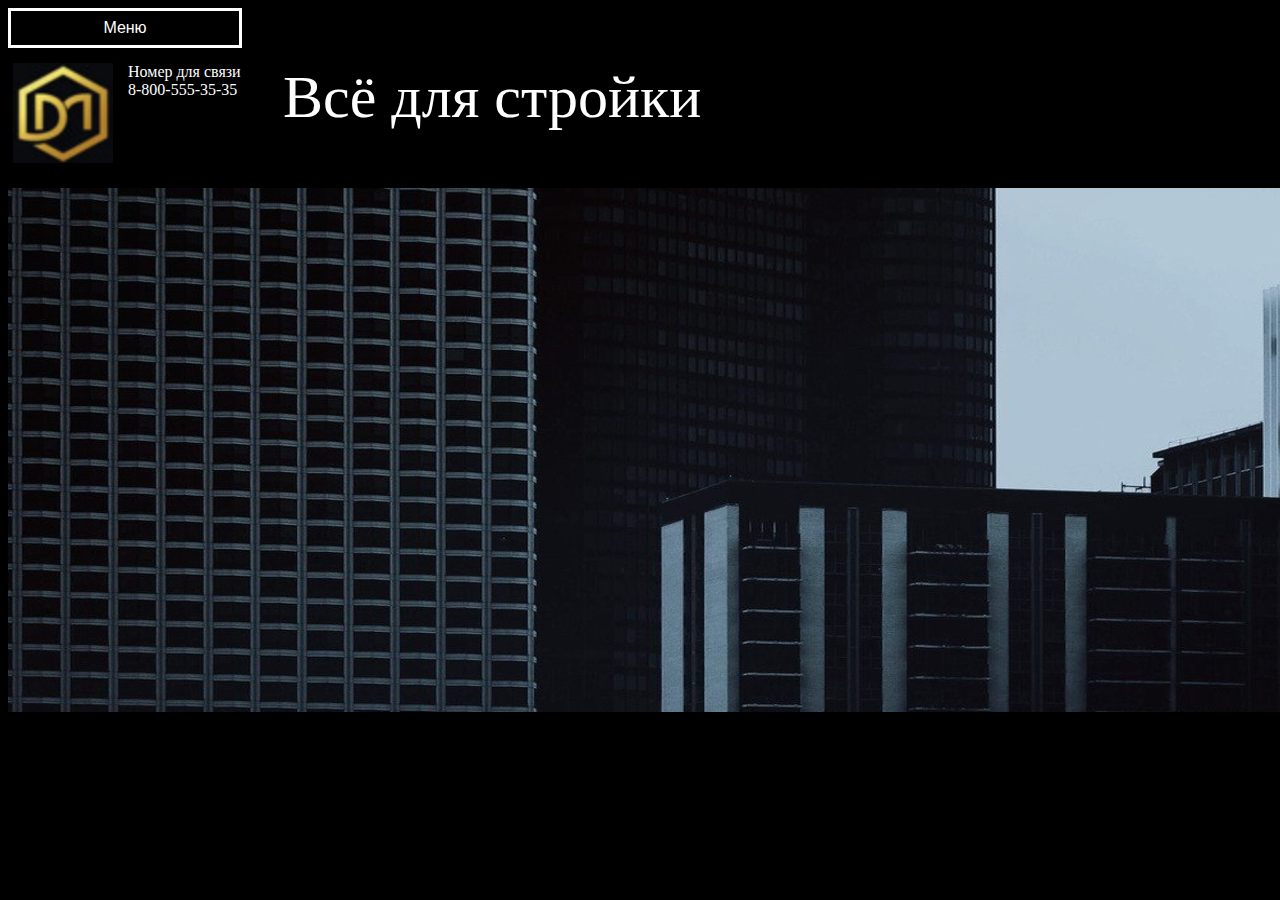
<file: index.html>
<!DOCTYPE html>
<html lang="en">

<head>
    <meta charset="UTF-8">
    <meta http-equiv="X-UA-Compatible" content="IE=edge">
    <meta name="viewport" content="width=device-width, initial-scale=1.0">
    <title>Document</title>
</head>
<body>
        <link rel="stylesheet" href="style.css">
        <div class="menu_rod">
            <button onclick="myFunction()" class="menu">Меню</button>
            <div id="Menu" class="menu_doch">
                <a href="1.html"> 
                    <div class = "cnop">
                        Кирпичи
                    </div>
                </a>
                <a href="2.html"> 
                    <div class = "cnop">
                        Доски
                    </div>
                </a>
                <a href="3.html"> 
                    <div class = "cnop">
                        Цемент
                    </div>
                </a>
                <a href="4.html">
                     <div class = "cnop">
                        Профлист
                    </div>
                </a>
                <a href="5.html">
                     <div class = "cnop">
                        Краска
                    </div>
                </a>
                <a href="6.html">
                     <div class = "cnop">
                        Утеплитель
                    </div>
                </a>
            </div>
          </div>
        <div class = "log_num">
            <div class = "log">
                <img src="логотип.jpg" width="100" height="100">
            </div>
            <div class = "num">Номер для связи<br>8-800-555-35-35</div>
            <div class = "naz_glav">Всё для стройки</div>
            <div class = "soc">
                <div class = "schap_soc">Наши соц. сети:</div>
                <div class = "telo_soc">
                    <div class = "vk"> <a href="https://vk.com/d.e.n_lv"><div class = "vk_log"> <img src="вк2.png" width="50" height="40"></div><div class = "vk_text">ВК</div></a></div>
                    <div class = "vk"> <a href="https://vk.com/d.e.n_lv"><div class = "vk_log"> <img src="вк2.png" width="50" height="40"></div><div class = "vk_text">ВК</div></a></div>
                </div>
            </div>
        </div>
        <div class = "pics">
            <div class = "stro"></div>
        </div>
        <body bgcolor="000000"></body>
        <script>
            function myFunction() {
                document.getElementById("Menu").classList.toggle("show");
            }
            window.onclick = function(event) {
              if (!event.target.matches('.menu')) {
                var dropdowns = document.getElementsByClassName("menu_doch");
                var i;
                for (i = 0; i < dropdowns.length; i++) {
                  var openDropdown = dropdowns[i];
                  if (openDropdown.classList.contains('show')) {
                    openDropdown.classList.remove('show');
                  }
                }
              }
            }
            </script>        
</body>
</html>
</file>
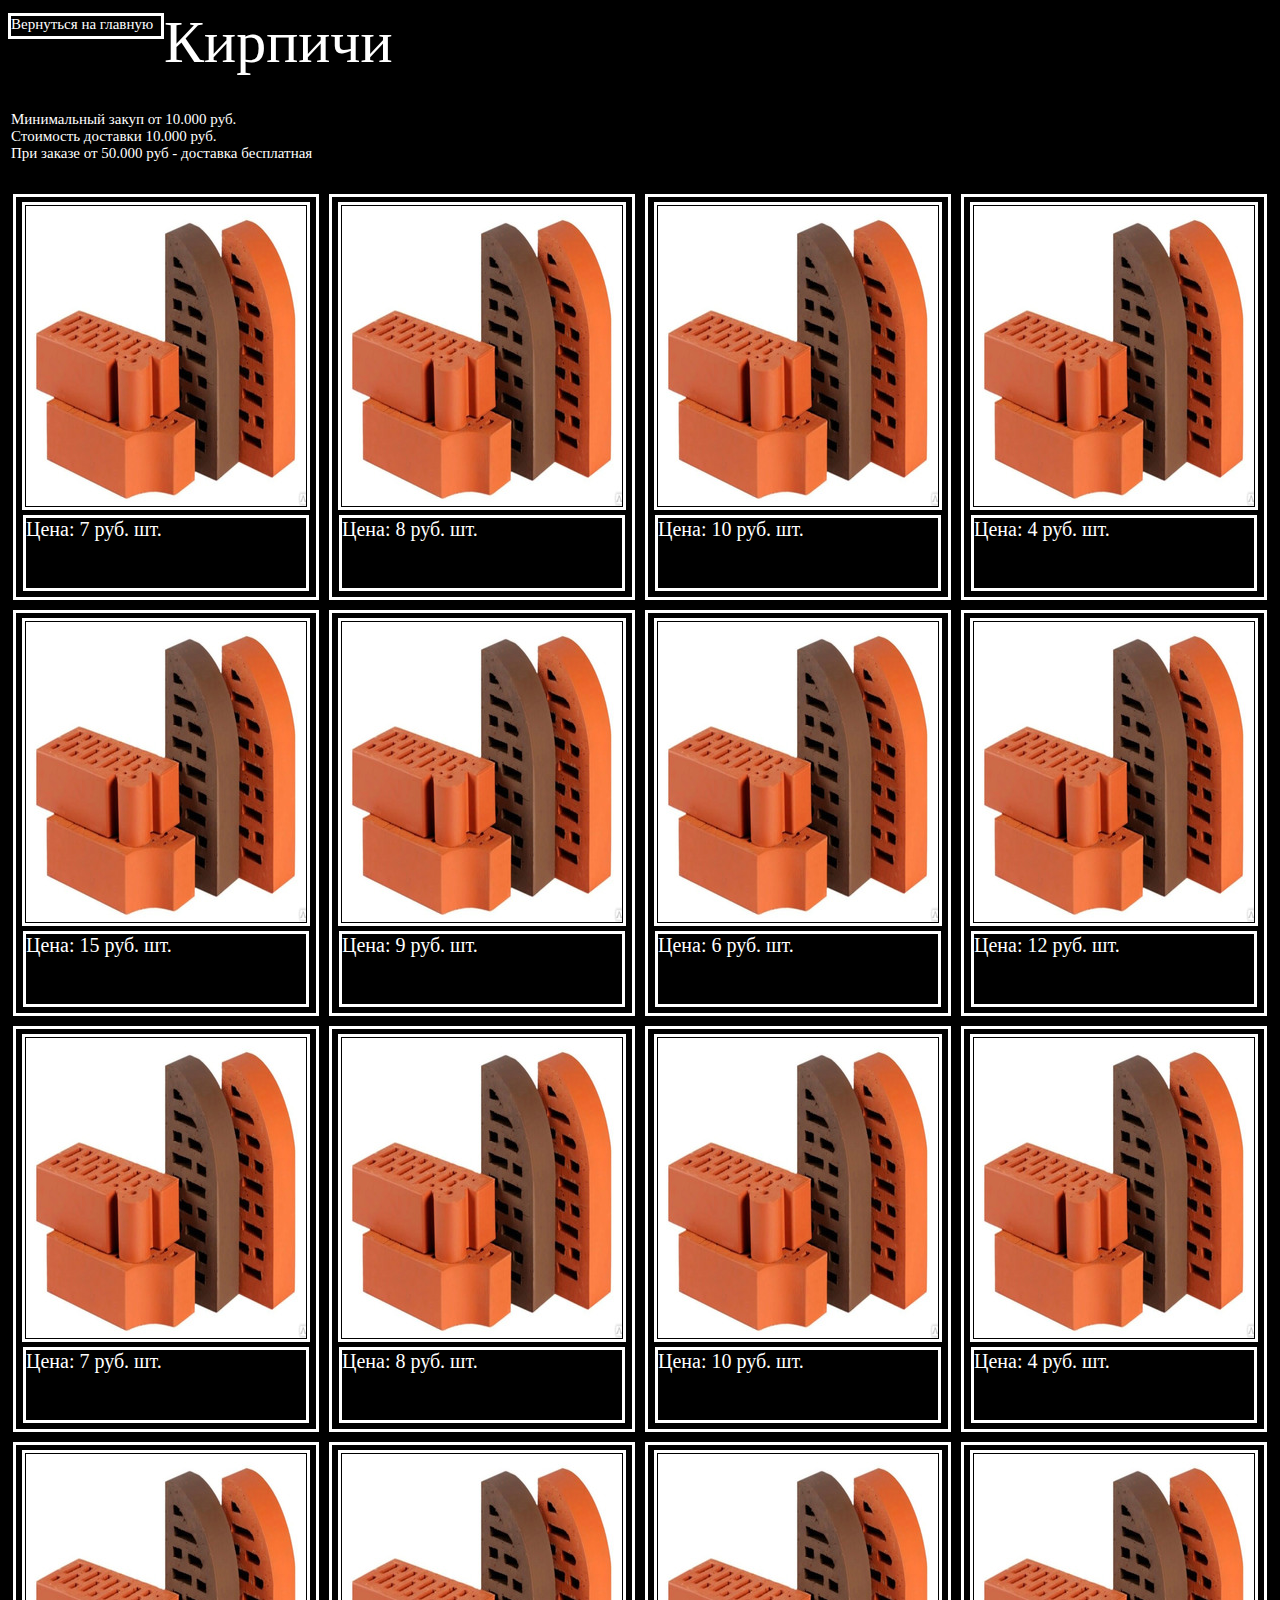
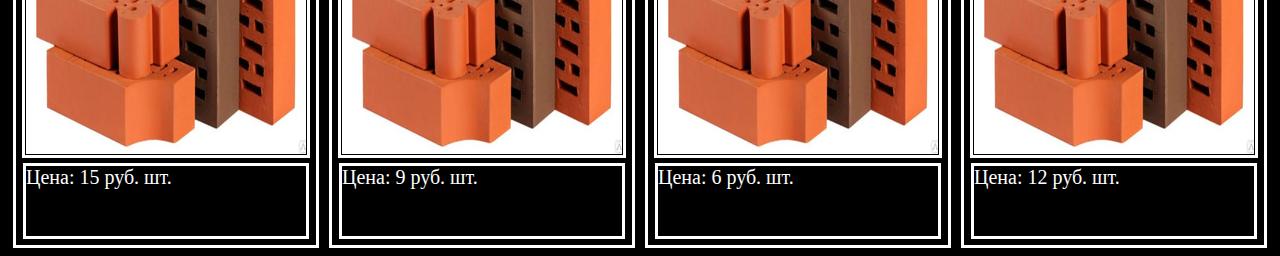
<file: 1.html>
<!DOCTYPE html>
<html lang="en">
<head>
    <meta charset="UTF-8">
    <meta http-equiv="X-UA-Compatible" content="IE=edge">
    <meta name="viewport" content="width=device-width, initial-scale=1.0">
    <title>Document</title>
</head>
<body>
    <link rel="stylesheet" href="style.css">
    <div class = "naz_dr">
        <a href="index.html"> 
            <div class = "nazad">
                Вернуться на главную
            </div>
        </a>
        Кирпичи
    </div>
    <div class = "yslov"> Минимальный закуп от 10.000 руб. <br> Стоимость доставки 10.000 руб. <br> При заказе от 50.000 руб - доставка бесплатная</div>
    </div>
    <div class = "tovari">
        <div class = "tovar"><div class = "tovar_pic"><img src="кирпичи.jpg"></div><div class = "tovar_inf">Цена: 7 руб. шт.</div></div>
        <div class = "tovar"><div class = "tovar_pic"><img src="кирпичи.jpg"></div><div class = "tovar_inf">Цена: 8 руб. шт.</div></div>
        <div class = "tovar"><div class = "tovar_pic"><img src="кирпичи.jpg"></div><div class = "tovar_inf">Цена: 10 руб. шт.</div></div>
        <div class = "tovar"><div class = "tovar_pic"><img src="кирпичи.jpg"></div><div class = "tovar_inf">Цена: 4 руб. шт.</div></div>
    </div>
    <div class = "tovari">
        <div class = "tovar"><div class = "tovar_pic"><img src="кирпичи.jpg"></div><div class = "tovar_inf">Цена: 15 руб. шт.</div></div>
        <div class = "tovar"><div class = "tovar_pic"><img src="кирпичи.jpg"></div><div class = "tovar_inf">Цена: 9 руб. шт.</div></div>
        <div class = "tovar"><div class = "tovar_pic"><img src="кирпичи.jpg"></div><div class = "tovar_inf">Цена: 6 руб. шт.</div></div>
        <div class = "tovar"><div class = "tovar_pic"><img src="кирпичи.jpg"></div><div class = "tovar_inf">Цена: 12 руб. шт.</div></div>
    </div>
    <div class = "tovari">
        <div class = "tovar"><div class = "tovar_pic"><img src="кирпичи.jpg"></div><div class = "tovar_inf">Цена: 7 руб. шт.</div></div>
        <div class = "tovar"><div class = "tovar_pic"><img src="кирпичи.jpg"></div><div class = "tovar_inf">Цена: 8 руб. шт.</div></div>
        <div class = "tovar"><div class = "tovar_pic"><img src="кирпичи.jpg"></div><div class = "tovar_inf">Цена: 10 руб. шт.</div></div>
        <div class = "tovar"><div class = "tovar_pic"><img src="кирпичи.jpg"></div><div class = "tovar_inf">Цена: 4 руб. шт.</div></div>
    </div>
    <div class = "tovari">
        <div class = "tovar"><div class = "tovar_pic"><img src="кирпичи.jpg"></div><div class = "tovar_inf">Цена: 15 руб. шт.</div></div>
        <div class = "tovar"><div class = "tovar_pic"><img src="кирпичи.jpg"></div><div class = "tovar_inf">Цена: 9 руб. шт.</div></div>
        <div class = "tovar"><div class = "tovar_pic"><img src="кирпичи.jpg"></div><div class = "tovar_inf">Цена: 6 руб. шт.</div></div>
        <div class = "tovar"><div class = "tovar_pic"><img src="кирпичи.jpg"></div><div class = "tovar_inf">Цена: 12 руб. шт.</div></div>
    </div>
    <body bgcolor="000000"></body>
</body>
</html>
</file>
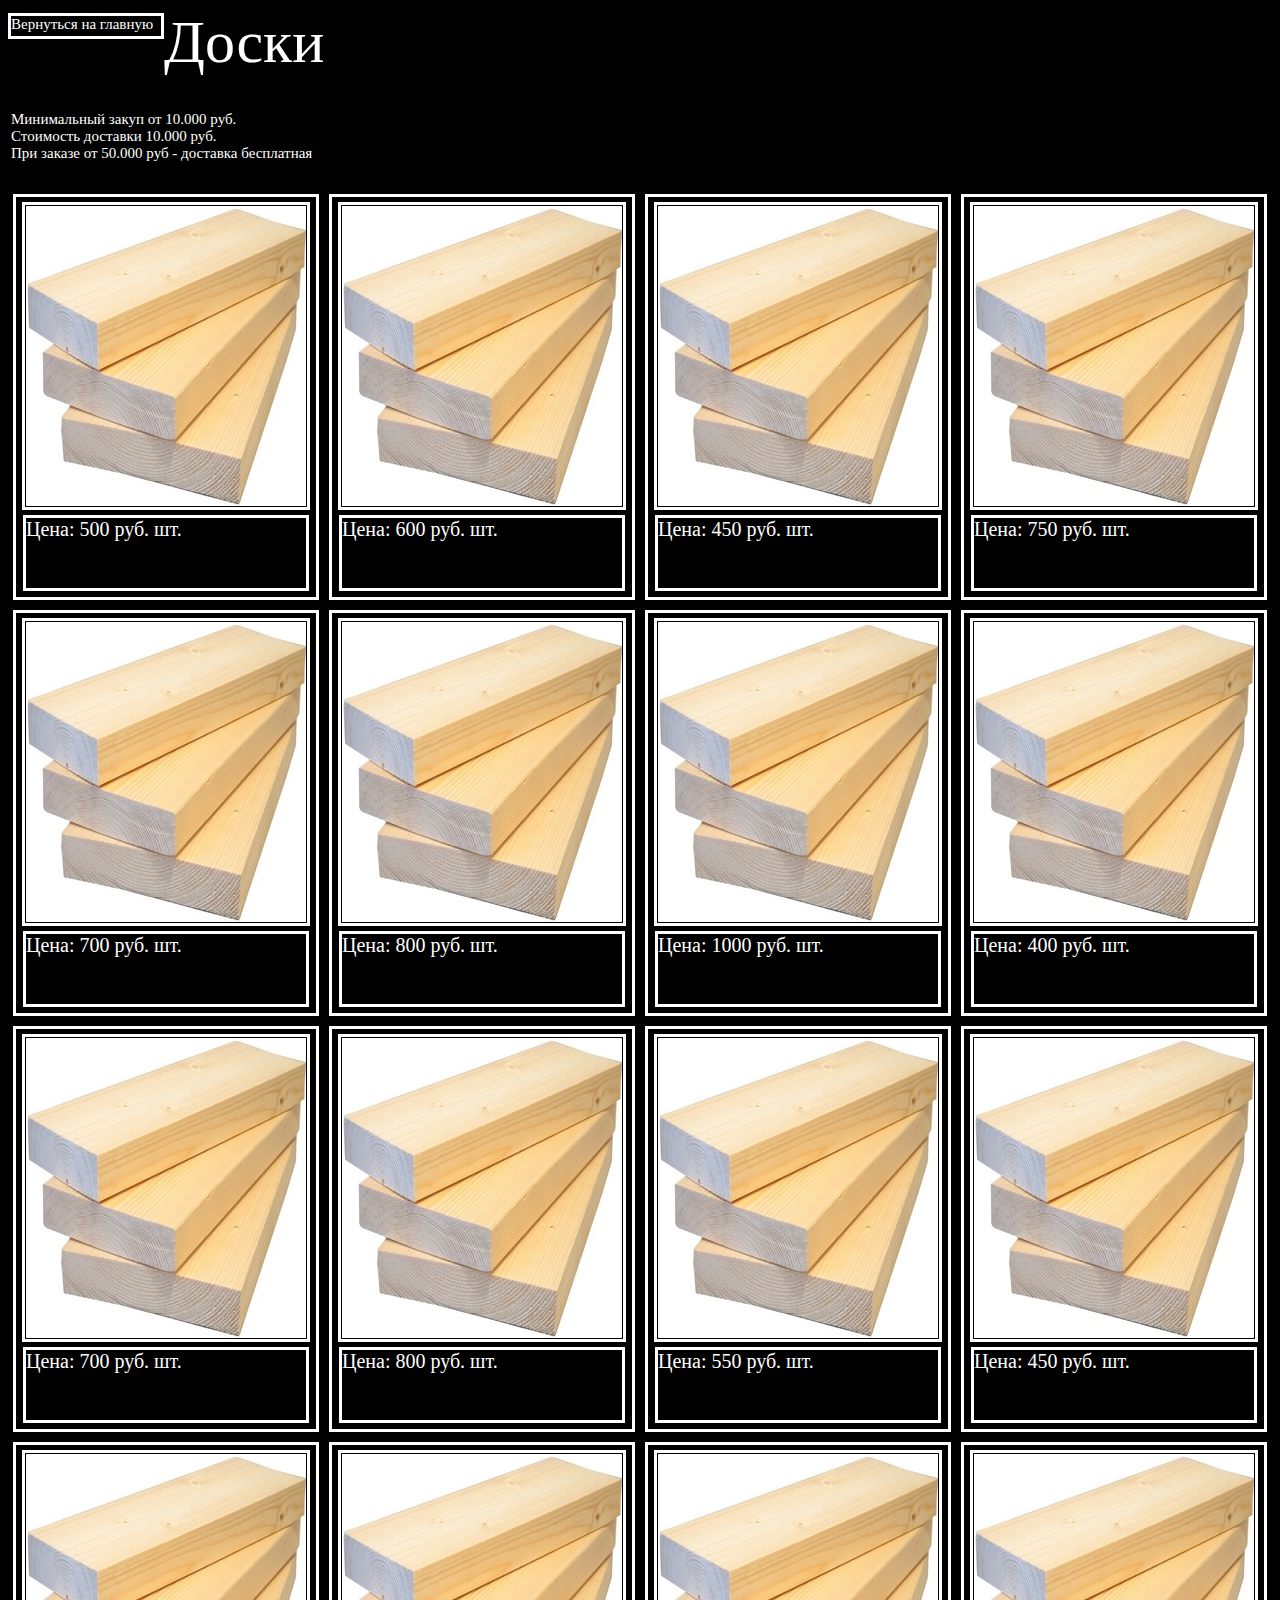
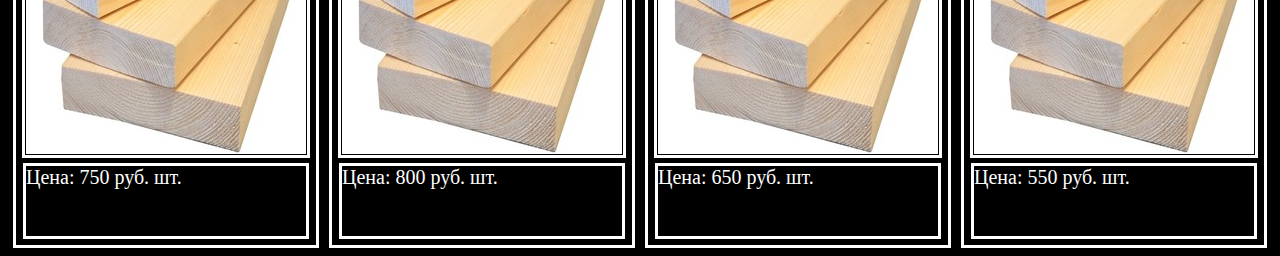
<file: 2.html>
<!DOCTYPE html>
<html lang="en">
<head>
    <meta charset="UTF-8">
    <meta http-equiv="X-UA-Compatible" content="IE=edge">
    <meta name="viewport" content="width=device-width, initial-scale=1.0">
    <title>Document</title>
</head>
<body>
    <link rel="stylesheet" href="style.css">
    <div class = "naz_dr">
        <a href="index.html"> 
            <div class = "nazad">
                Вернуться на главную
            </div>
        </a>
        Доски
    </div>
    <div class = "yslov"> Минимальный закуп от 10.000 руб. <br> Стоимость доставки 10.000 руб. <br> При заказе от 50.000 руб - доставка бесплатная</div>
    </div>
    <div class = "tovari">
        <div class = "tovar"><div class = "tovar_pic"><img src="доски.jpg"></div><div class = "tovar_inf">Цена: 500 руб. шт.</div></div>
        <div class = "tovar"><div class = "tovar_pic"><img src="доски.jpg"></div><div class = "tovar_inf">Цена: 600 руб. шт.</div></div>
        <div class = "tovar"><div class = "tovar_pic"><img src="доски.jpg"></div><div class = "tovar_inf">Цена: 450 руб. шт.</div></div>
        <div class = "tovar"><div class = "tovar_pic"><img src="доски.jpg"></div><div class = "tovar_inf">Цена: 750 руб. шт.</div></div>
    </div>
    <div class = "tovari">
        <div class = "tovar"><div class = "tovar_pic"><img src="доски.jpg"></div><div class = "tovar_inf">Цена: 700 руб. шт.</div></div>
        <div class = "tovar"><div class = "tovar_pic"><img src="доски.jpg"></div><div class = "tovar_inf">Цена: 800 руб. шт.</div></div>
        <div class = "tovar"><div class = "tovar_pic"><img src="доски.jpg"></div><div class = "tovar_inf">Цена: 1000 руб. шт.</div></div>
        <div class = "tovar"><div class = "tovar_pic"><img src="доски.jpg"></div><div class = "tovar_inf">Цена: 400 руб. шт.</div></div>
    </div>
    <div class = "tovari">
        <div class = "tovar"><div class = "tovar_pic"><img src="доски.jpg"></div><div class = "tovar_inf">Цена: 700 руб. шт.</div></div>
        <div class = "tovar"><div class = "tovar_pic"><img src="доски.jpg"></div><div class = "tovar_inf">Цена: 800 руб. шт.</div></div>
        <div class = "tovar"><div class = "tovar_pic"><img src="доски.jpg"></div><div class = "tovar_inf">Цена: 550 руб. шт.</div></div>
        <div class = "tovar"><div class = "tovar_pic"><img src="доски.jpg"></div><div class = "tovar_inf">Цена: 450 руб. шт.</div></div>
    </div>
    <div class = "tovari">
        <div class = "tovar"><div class = "tovar_pic"><img src="доски.jpg"></div><div class = "tovar_inf">Цена: 750 руб. шт.</div></div>
        <div class = "tovar"><div class = "tovar_pic"><img src="доски.jpg"></div><div class = "tovar_inf">Цена: 800 руб. шт.</div></div>
        <div class = "tovar"><div class = "tovar_pic"><img src="доски.jpg"></div><div class = "tovar_inf">Цена: 650 руб. шт.</div></div>
        <div class = "tovar"><div class = "tovar_pic"><img src="доски.jpg"></div><div class = "tovar_inf">Цена: 550 руб. шт.</div></div>
    </div>
    <body bgcolor="000000"></body>
</body>
</html>
</file>
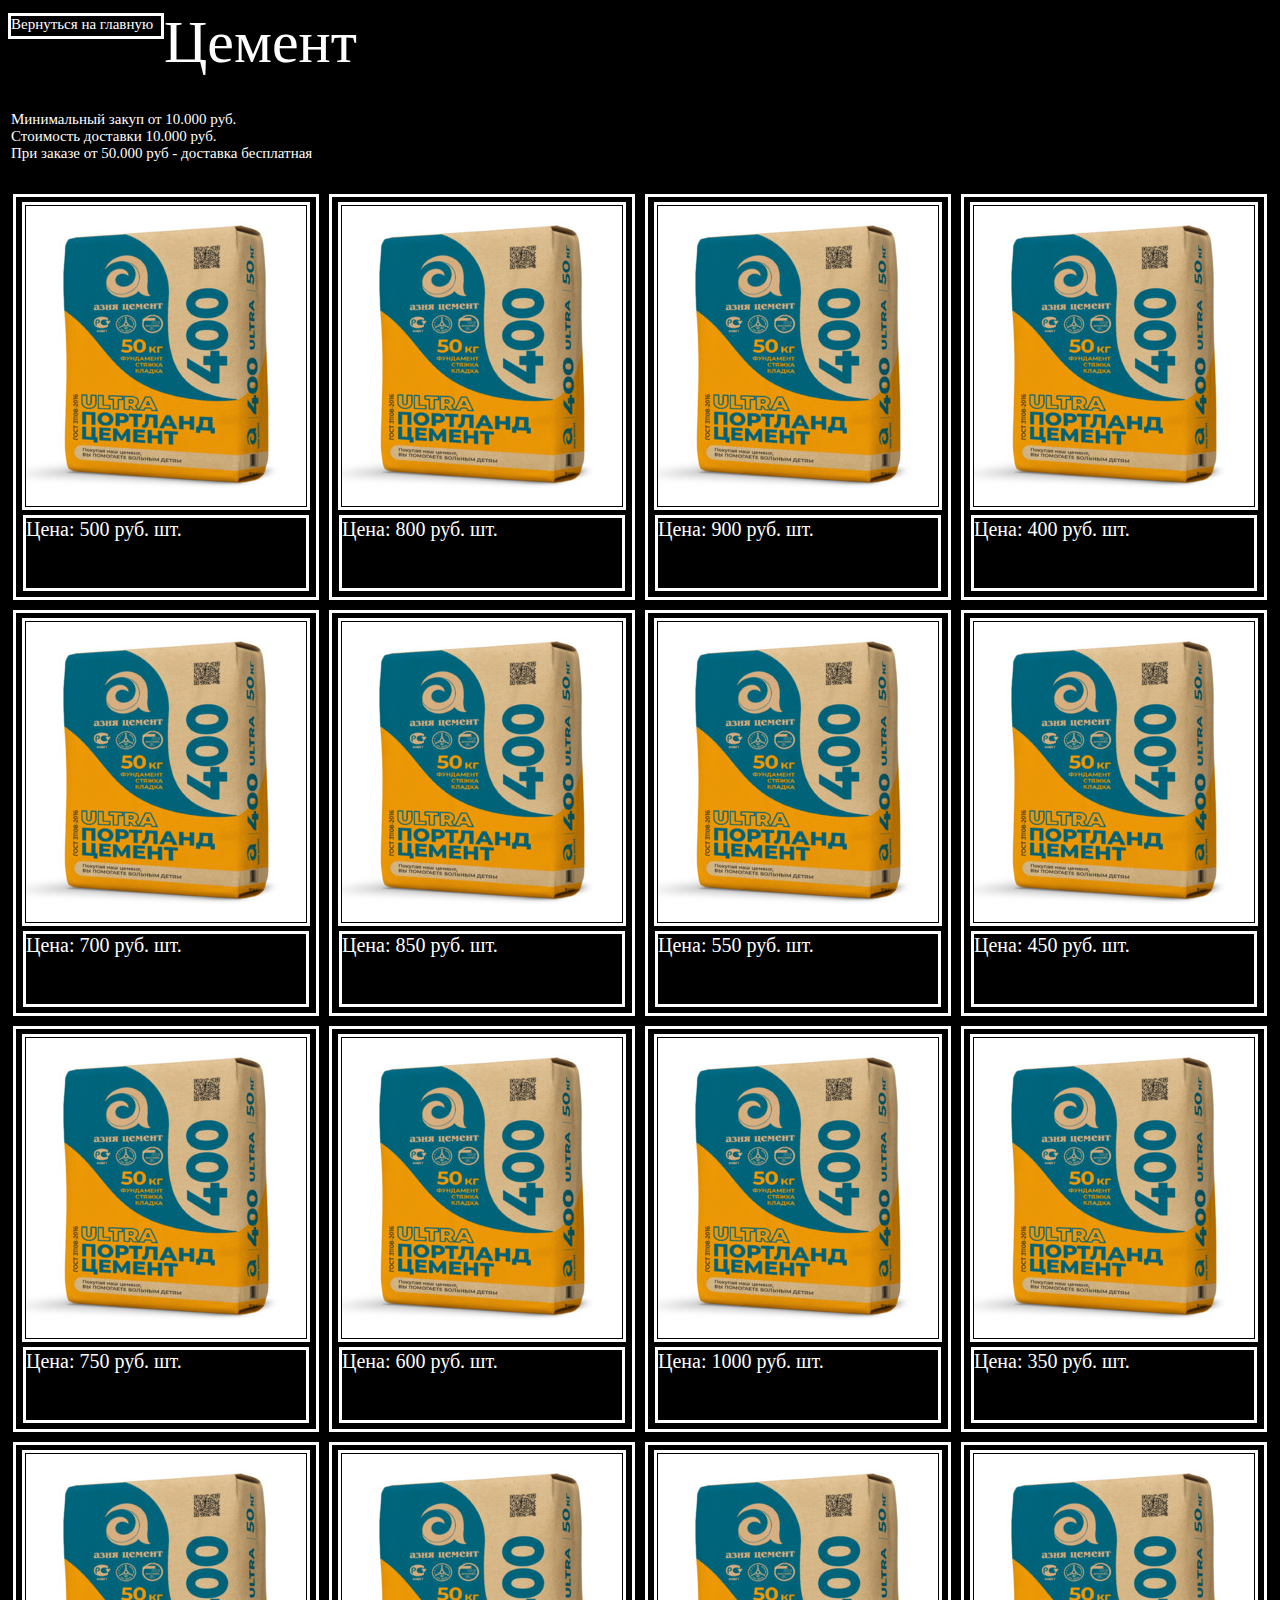
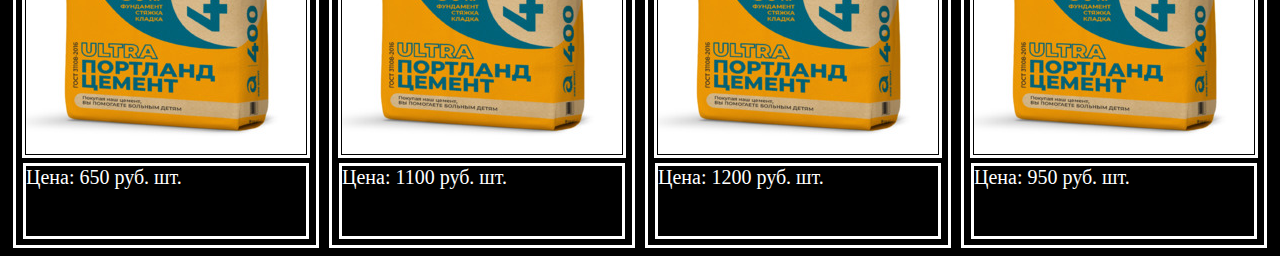
<file: 3.html>
<!DOCTYPE html>
<html lang="en">
<head>
    <meta charset="UTF-8">
    <meta http-equiv="X-UA-Compatible" content="IE=edge">
    <meta name="viewport" content="width=device-width, initial-scale=1.0">
    <title>Document</title>
</head>
<body>
    <link rel="stylesheet" href="style.css">
    <div class = "naz_dr">
        <a href="index.html"> 
            <div class = "nazad">
                Вернуться на главную
            </div>
        </a>
       Цемент
</div>
<div class = "yslov"> Минимальный закуп от 10.000 руб. <br> Стоимость доставки 10.000 руб. <br> При заказе от 50.000 руб - доставка бесплатная</div>
</div>
    <div class = "tovari">
        <div class = "tovar"><div class = "tovar_pic"><img src="цемент.jpg"></div><div class = "tovar_inf">Цена: 500 руб. шт.</div></div>
        <div class = "tovar"><div class = "tovar_pic"><img src="цемент.jpg"></div><div class = "tovar_inf">Цена: 800 руб. шт.</div></div>
        <div class = "tovar"><div class = "tovar_pic"><img src="цемент.jpg"></div><div class = "tovar_inf">Цена: 900 руб. шт.</div></div>
        <div class = "tovar"><div class = "tovar_pic"><img src="цемент.jpg"></div><div class = "tovar_inf">Цена: 400 руб. шт.</div></div>
    </div>
    <div class = "tovari">
        <div class = "tovar"><div class = "tovar_pic"><img src="цемент.jpg"></div><div class = "tovar_inf">Цена: 700 руб. шт.</div></div>
        <div class = "tovar"><div class = "tovar_pic"><img src="цемент.jpg"></div><div class = "tovar_inf">Цена: 850 руб. шт.</div></div>
        <div class = "tovar"><div class = "tovar_pic"><img src="цемент.jpg"></div><div class = "tovar_inf">Цена: 550 руб. шт.</div></div>
        <div class = "tovar"><div class = "tovar_pic"><img src="цемент.jpg"></div><div class = "tovar_inf">Цена: 450 руб. шт.</div></div>
    </div>
    <div class = "tovari">
        <div class = "tovar"><div class = "tovar_pic"><img src="цемент.jpg"></div><div class = "tovar_inf">Цена: 750 руб. шт.</div></div>
        <div class = "tovar"><div class = "tovar_pic"><img src="цемент.jpg"></div><div class = "tovar_inf">Цена: 600 руб. шт.</div></div>
        <div class = "tovar"><div class = "tovar_pic"><img src="цемент.jpg"></div><div class = "tovar_inf">Цена: 1000 руб. шт.</div></div>
        <div class = "tovar"><div class = "tovar_pic"><img src="цемент.jpg"></div><div class = "tovar_inf">Цена: 350 руб. шт.</div></div>
    </div>
    <div class = "tovari">
        <div class = "tovar"><div class = "tovar_pic"><img src="цемент.jpg"></div><div class = "tovar_inf">Цена: 650 руб. шт.</div></div>
        <div class = "tovar"><div class = "tovar_pic"><img src="цемент.jpg"></div><div class = "tovar_inf">Цена: 1100 руб. шт.</div></div>
        <div class = "tovar"><div class = "tovar_pic"><img src="цемент.jpg"></div><div class = "tovar_inf">Цена: 1200 руб. шт.</div></div>
        <div class = "tovar"><div class = "tovar_pic"><img src="цемент.jpg"></div><div class = "tovar_inf">Цена: 950 руб. шт.</div></div>
    </div>
    <body bgcolor="000000"></body>
</body>
</html>
</file>
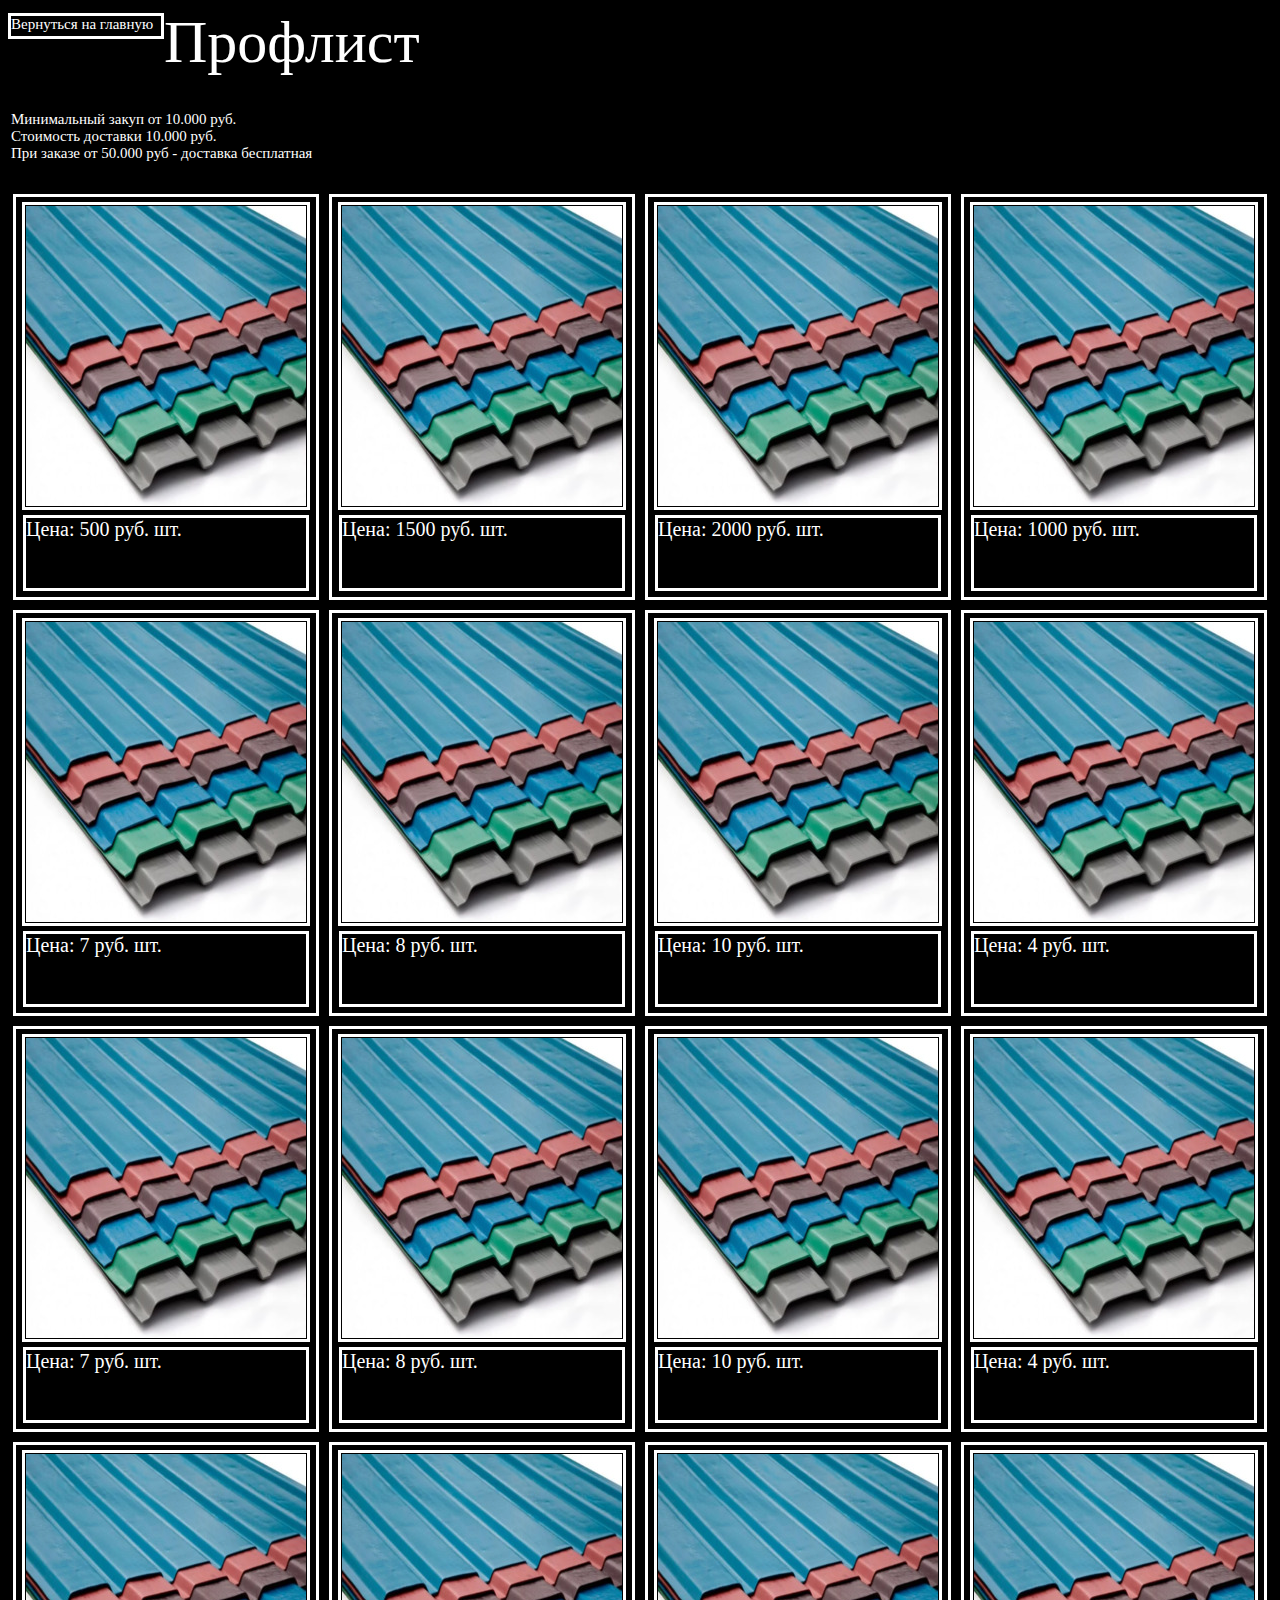
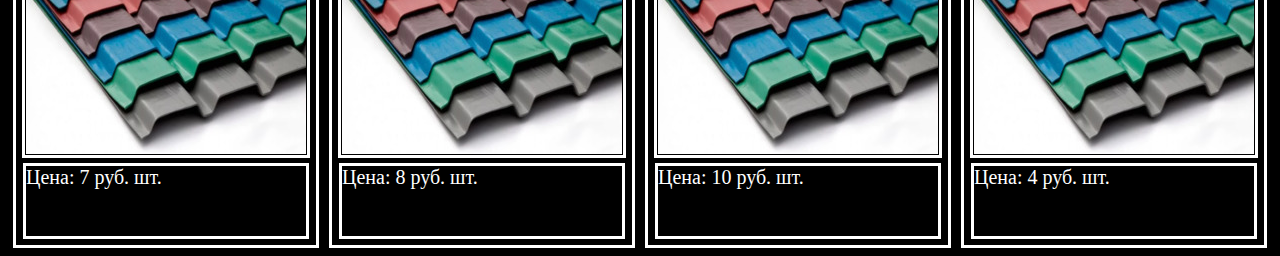
<file: 4.html>
<!DOCTYPE html>
<html lang="en">
<head>
    <meta charset="UTF-8">
    <meta http-equiv="X-UA-Compatible" content="IE=edge">
    <meta name="viewport" content="width=device-width, initial-scale=1.0">
    <title>Document</title>
</head>
<body>
    <link rel="stylesheet" href="style.css">
    <div class = "naz_dr">
        <a href="index.html"> 
            <div class = "nazad">
                Вернуться на главную
            </div>
        </a>
        Профлист
    </div>
    <div class = "yslov"> Минимальный закуп от 10.000 руб. <br> Стоимость доставки 10.000 руб. <br> При заказе от 50.000 руб - доставка бесплатная</div>
    </div>
    <div class = "tovari">
        <div class = "tovar"><div class = "tovar_pic"><img src="профлист.jpg"></div><div class = "tovar_inf">Цена: 500 руб. шт.</div></div>
        <div class = "tovar"><div class = "tovar_pic"><img src="профлист.jpg"></div><div class = "tovar_inf">Цена: 1500 руб. шт.</div></div>
        <div class = "tovar"><div class = "tovar_pic"><img src="профлист.jpg"></div><div class = "tovar_inf">Цена: 2000 руб. шт.</div></div>
        <div class = "tovar"><div class = "tovar_pic"><img src="профлист.jpg"></div><div class = "tovar_inf">Цена: 1000 руб. шт.</div></div>
    </div>
    <div class = "tovari">
        <div class = "tovar"><div class = "tovar_pic"><img src="профлист.jpg"></div><div class = "tovar_inf">Цена: 7 руб. шт.</div></div>
        <div class = "tovar"><div class = "tovar_pic"><img src="профлист.jpg"></div><div class = "tovar_inf">Цена: 8 руб. шт.</div></div>
        <div class = "tovar"><div class = "tovar_pic"><img src="профлист.jpg"></div><div class = "tovar_inf">Цена: 10 руб. шт.</div></div>
        <div class = "tovar"><div class = "tovar_pic"><img src="профлист.jpg"></div><div class = "tovar_inf">Цена: 4 руб. шт.</div></div>
    </div>
    <div class = "tovari">
        <div class = "tovar"><div class = "tovar_pic"><img src="профлист.jpg"></div><div class = "tovar_inf">Цена: 7 руб. шт.</div></div>
        <div class = "tovar"><div class = "tovar_pic"><img src="профлист.jpg"></div><div class = "tovar_inf">Цена: 8 руб. шт.</div></div>
        <div class = "tovar"><div class = "tovar_pic"><img src="профлист.jpg"></div><div class = "tovar_inf">Цена: 10 руб. шт.</div></div>
        <div class = "tovar"><div class = "tovar_pic"><img src="профлист.jpg"></div><div class = "tovar_inf">Цена: 4 руб. шт.</div></div>
    </div>
    <div class = "tovari">
        <div class = "tovar"><div class = "tovar_pic"><img src="профлист.jpg"></div><div class = "tovar_inf">Цена: 7 руб. шт.</div></div>
        <div class = "tovar"><div class = "tovar_pic"><img src="профлист.jpg"></div><div class = "tovar_inf">Цена: 8 руб. шт.</div></div>
        <div class = "tovar"><div class = "tovar_pic"><img src="профлист.jpg"></div><div class = "tovar_inf">Цена: 10 руб. шт.</div></div>
        <div class = "tovar"><div class = "tovar_pic"><img src="профлист.jpg"></div><div class = "tovar_inf">Цена: 4 руб. шт.</div></div>
    </div>
    <body bgcolor="000000"></body>
</body>
</html>
</file>
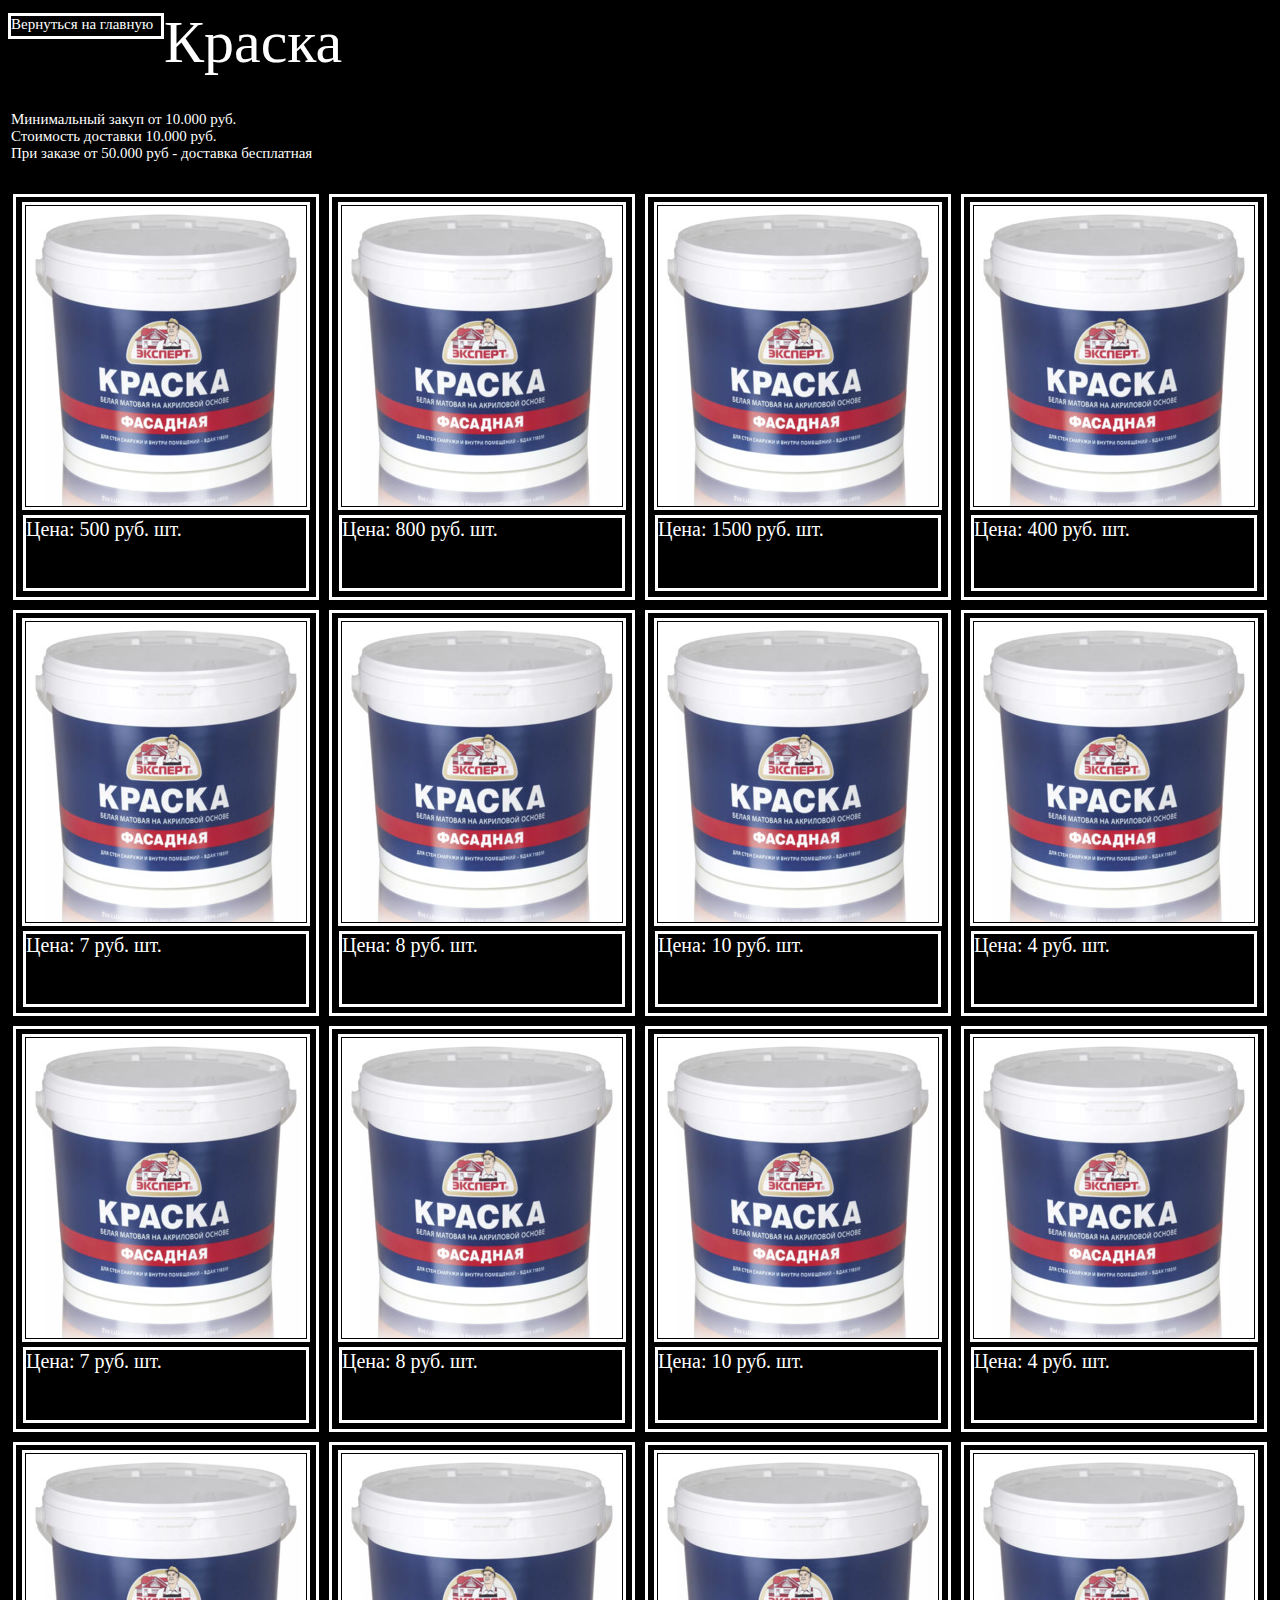
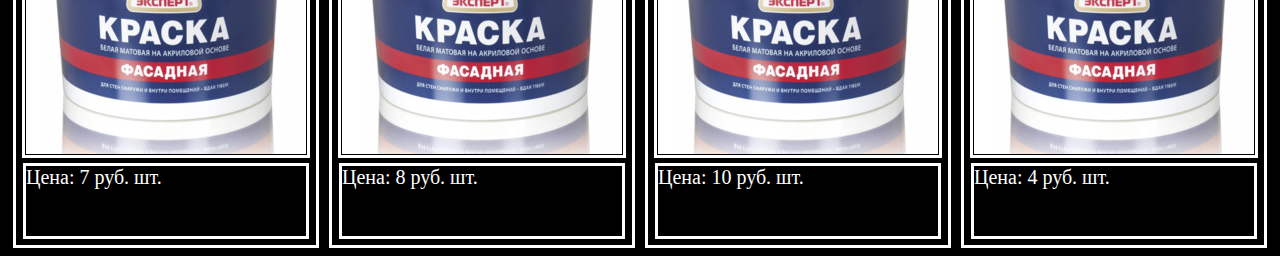
<file: 5.html>
<!DOCTYPE html>
<html lang="en">
<head>
    <meta charset="UTF-8">
    <meta http-equiv="X-UA-Compatible" content="IE=edge">
    <meta name="viewport" content="width=device-width, initial-scale=1.0">
    <title>Document</title>
</head>
<body>
    <link rel="stylesheet" href="style.css">
    <div class = "naz_dr">
        <a href="index.html"> 
            <div class = "nazad">
                Вернуться на главную
            </div>
        </a>
       Краска
</div>
<div class = "yslov"> Минимальный закуп от 10.000 руб. <br> Стоимость доставки 10.000 руб. <br> При заказе от 50.000 руб - доставка бесплатная</div>
</div>
    <div class = "tovari">
        <div class = "tovar"><div class = "tovar_pic"><img src="краска.jpg"></div><div class = "tovar_inf">Цена: 500 руб. шт.</div></div>
        <div class = "tovar"><div class = "tovar_pic"><img src="краска.jpg"></div><div class = "tovar_inf">Цена: 800 руб. шт.</div></div>
        <div class = "tovar"><div class = "tovar_pic"><img src="краска.jpg"></div><div class = "tovar_inf">Цена: 1500 руб. шт.</div></div>
        <div class = "tovar"><div class = "tovar_pic"><img src="краска.jpg"></div><div class = "tovar_inf">Цена: 400 руб. шт.</div></div>
    </div>
    <div class = "tovari">
        <div class = "tovar"><div class = "tovar_pic"><img src="краска.jpg"></div><div class = "tovar_inf">Цена: 7 руб. шт.</div></div>
        <div class = "tovar"><div class = "tovar_pic"><img src="краска.jpg"></div><div class = "tovar_inf">Цена: 8 руб. шт.</div></div>
        <div class = "tovar"><div class = "tovar_pic"><img src="краска.jpg"></div><div class = "tovar_inf">Цена: 10 руб. шт.</div></div>
        <div class = "tovar"><div class = "tovar_pic"><img src="краска.jpg"></div><div class = "tovar_inf">Цена: 4 руб. шт.</div></div>
    </div>
    <div class = "tovari">
        <div class = "tovar"><div class = "tovar_pic"><img src="краска.jpg"></div><div class = "tovar_inf">Цена: 7 руб. шт.</div></div>
        <div class = "tovar"><div class = "tovar_pic"><img src="краска.jpg"></div><div class = "tovar_inf">Цена: 8 руб. шт.</div></div>
        <div class = "tovar"><div class = "tovar_pic"><img src="краска.jpg"></div><div class = "tovar_inf">Цена: 10 руб. шт.</div></div>
        <div class = "tovar"><div class = "tovar_pic"><img src="краска.jpg"></div><div class = "tovar_inf">Цена: 4 руб. шт.</div></div>
    </div>
    <div class = "tovari">
        <div class = "tovar"><div class = "tovar_pic"><img src="краска.jpg"></div><div class = "tovar_inf">Цена: 7 руб. шт.</div></div>
        <div class = "tovar"><div class = "tovar_pic"><img src="краска.jpg"></div><div class = "tovar_inf">Цена: 8 руб. шт.</div></div>
        <div class = "tovar"><div class = "tovar_pic"><img src="краска.jpg"></div><div class = "tovar_inf">Цена: 10 руб. шт.</div></div>
        <div class = "tovar"><div class = "tovar_pic"><img src="краска.jpg"></div><div class = "tovar_inf">Цена: 4 руб. шт.</div></div>
    </div>
    <body bgcolor="000000"></body>
</body>
</html>
</file>
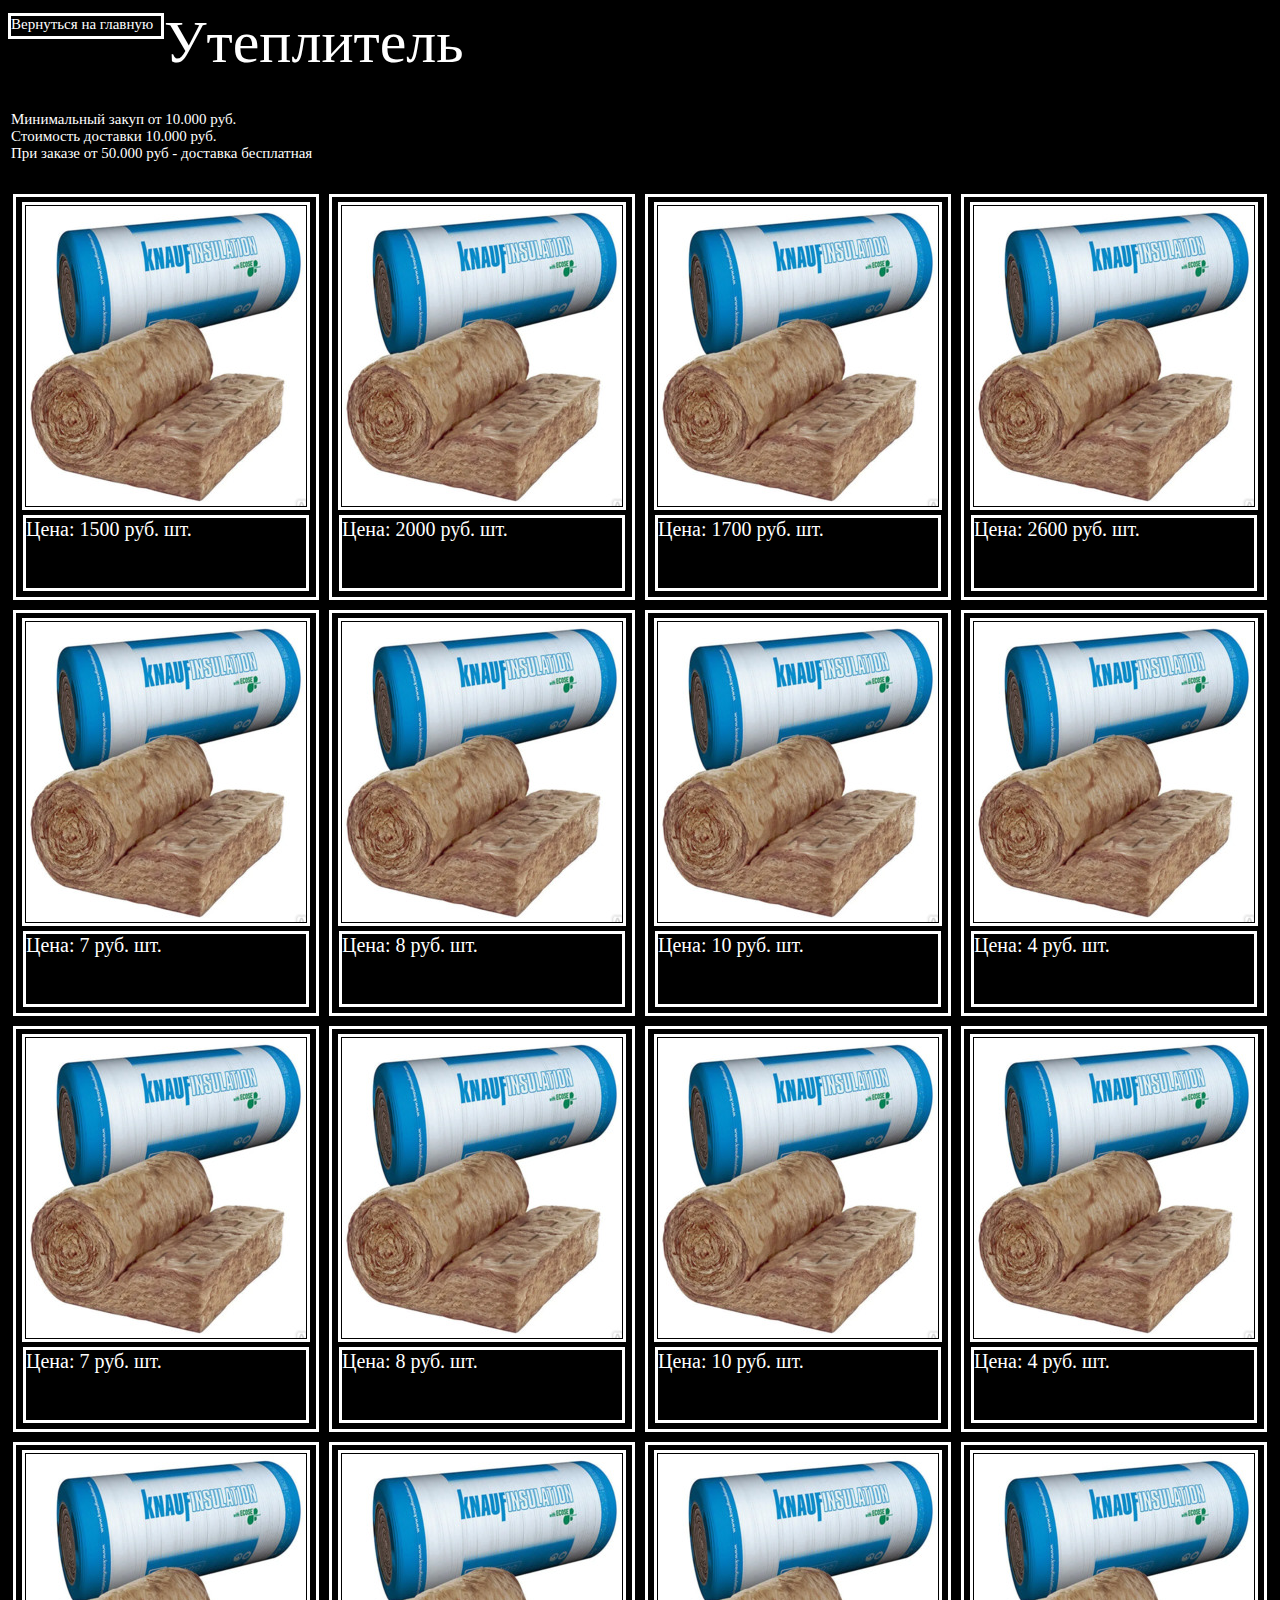
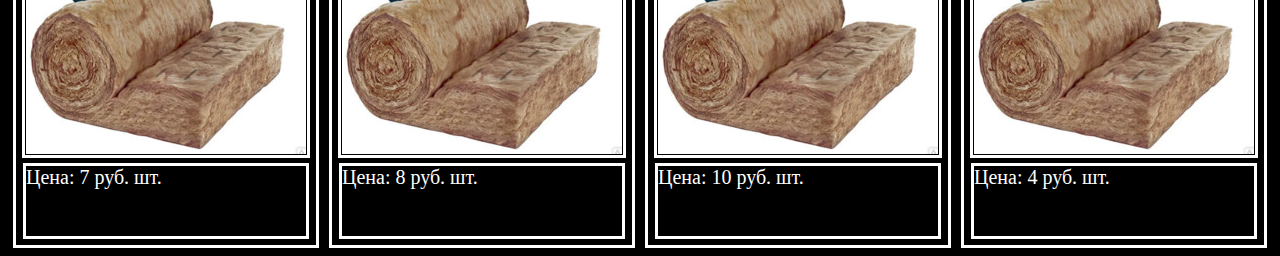
<file: 6.html>
<!DOCTYPE html>
<html lang="en">
<head>
    <meta charset="UTF-8">
    <meta http-equiv="X-UA-Compatible" content="IE=edge">
    <meta name="viewport" content="width=device-width, initial-scale=1.0">
    <title>Document</title>
</head>
<body>
    <link rel="stylesheet" href="style.css">
    <div class = "naz_dr">
        <a href="index.html"> 
            <div class = "nazad">
                Вернуться на главную
            </div>
        </a>
        Утеплитель
    </div>
    <div class = "yslov"> Минимальный закуп от 10.000 руб. <br> Стоимость доставки 10.000 руб. <br> При заказе от 50.000 руб - доставка бесплатная</div>
    </div>
    <div class = "tovari">
        <div class = "tovar"><div class = "tovar_pic"><img src="утеплитель.jpg"></div><div class = "tovar_inf">Цена: 1500 руб. шт.</div></div>
        <div class = "tovar"><div class = "tovar_pic"><img src="утеплитель.jpg"></div><div class = "tovar_inf">Цена: 2000 руб. шт.</div></div>
        <div class = "tovar"><div class = "tovar_pic"><img src="утеплитель.jpg"></div><div class = "tovar_inf">Цена: 1700 руб. шт.</div></div>
        <div class = "tovar"><div class = "tovar_pic"><img src="утеплитель.jpg"></div><div class = "tovar_inf">Цена: 2600 руб. шт.</div></div>
    </div>
    <div class = "tovari">
        <div class = "tovar"><div class = "tovar_pic"><img src="утеплитель.jpg"></div><div class = "tovar_inf">Цена: 7 руб. шт.</div></div>
        <div class = "tovar"><div class = "tovar_pic"><img src="утеплитель.jpg"></div><div class = "tovar_inf">Цена: 8 руб. шт.</div></div>
        <div class = "tovar"><div class = "tovar_pic"><img src="утеплитель.jpg"></div><div class = "tovar_inf">Цена: 10 руб. шт.</div></div>
        <div class = "tovar"><div class = "tovar_pic"><img src="утеплитель.jpg"></div><div class = "tovar_inf">Цена: 4 руб. шт.</div></div>
    </div>
    <div class = "tovari">
        <div class = "tovar"><div class = "tovar_pic"><img src="утеплитель.jpg"></div><div class = "tovar_inf">Цена: 7 руб. шт.</div></div>
        <div class = "tovar"><div class = "tovar_pic"><img src="утеплитель.jpg"></div><div class = "tovar_inf">Цена: 8 руб. шт.</div></div>
        <div class = "tovar"><div class = "tovar_pic"><img src="утеплитель.jpg"></div><div class = "tovar_inf">Цена: 10 руб. шт.</div></div>
        <div class = "tovar"><div class = "tovar_pic"><img src="утеплитель.jpg"></div><div class = "tovar_inf">Цена: 4 руб. шт.</div></div>
    </div>
    <div class = "tovari">
        <div class = "tovar"><div class = "tovar_pic"><img src="утеплитель.jpg"></div><div class = "tovar_inf">Цена: 7 руб. шт.</div></div>
        <div class = "tovar"><div class = "tovar_pic"><img src="утеплитель.jpg"></div><div class = "tovar_inf">Цена: 8 руб. шт.</div></div>
        <div class = "tovar"><div class = "tovar_pic"><img src="утеплитель.jpg"></div><div class = "tovar_inf">Цена: 10 руб. шт.</div></div>
        <div class = "tovar"><div class = "tovar_pic"><img src="утеплитель.jpg"></div><div class = "tovar_inf">Цена: 4 руб. шт.</div></div>
    </div>
    <body bgcolor="000000"></body>
</body>
</html>
</file>
<file: style.css>
.pics {
            display: flex;
            flex-direction: column;
        }    
        .stro {
            background-image: url("фон.jpg");
            color: #fff;
            width: 1500px; 
            height: 524px; 
            margin-bottom: 5px; 
            margin-top: 15px; 
            display: flex;
           
        }
        .cnops {
            display: flex;
            flex-direction: row;
        }
        .cnop {
            width: 195px; 
            height: 30px; 
            background: #000000;
            border: solid 3px white; 
            color: #fff;
            margin-left: 3px;
            text-align:center;
            font-size: 20px;
            margin-bottom: 10px;
            margin-left: 5px;
        }
        .log_num {
            width: 1500px; 
            height: 110px;
            background: #000000;
            border: solid 5px black; 
            display: flex;
            flex-direction: row;
            align-items: center;
            color:#fff;
            margin-top: 5px; 
        }
        .log {
            width: 100px; 
            height: 100px;
            background: #000000;
            color:#fff;
        }
        .num {
            width: 140px; 
            height: 100px;
            background: #000000;
            color:#fff;
            padding-left: 10px; 
            padding-bottom: 0px; 
            margin-left: 5px; 
        }  
        .naz_glav {
            width: 1000px; 
            height: 100px;
            background: #000000;
            color:#fff;
            display: flex;
            padding-left: 10px; 
            padding-bottom: 0px; 
            margin-left: 5px; 
            font-size: 60px;
            text-align: center;
        }      
        a {
            text-decoration: none;
            color:#fff;
        } 
        .naz_dr {
            width: 1430px; 
            height: 100px;
            background: #000000;
            color:#fff;
            font-size: 60px;
            display: flex;
            margin: auto;
            text-align: center;
        }  
        .tovari {
            display: flex;
            flex-direction: row;
        }    
        .tovar {
            width: 300px; 
            height: 400px;
            background: #000000;
            color:#fff; 
            font-size: 20px;
            border: solid 3px white;
            margin: auto; 
            margin-top: 10px;
        }    
        .tovar_pic {
            width: 280px; 
            display: flex;
            height: 300px;
            background: #000000;
            color:#fff; 
            border: solid 3px white;
            margin: auto; 
            padding: 1px;
            margin-top: 5px;
            margin-bottom: 5px;
        }
        .tovar_inf {
            width: 280px; 
            height: 70px;
            background: #000000;
            color:#fff; 
            border: solid 3px white;
            margin: auto; 
            display: flex;
            margin-top: 5px;
            margin-bottom: 5px;
        }        
        .yslov{
            width: 1430px; 
            display: flex;
            height: 70px;
            background: #000000;
            color:#fff; 
            border: solid 3px black;
            margin-top: 5px;
            margin-bottom: 5px;
            font-size: 15px;
            padding: left 1300px;  ;
            margin: auto;
        }     
        .nazad{
            width: 150px; 
            display: flex;
            height: 20px;
            background: #000000;
            color:#fff; 
            border: solid 3px white;
            margin-top: 5px;
            margin-bottom: 5px;
            font-size: 15px;
        }           
        .menu {
            background-color: black;
            border: solid 3px white;
            color: white;
            font-size: 16px;
            width: 234px; 
            height: 40px;
            text-align: center;
            text-shadow: 1px 0 1px #000, 0 1px 1px #000,  -1px 0 1px #000,  0 -1px 1px #000;
        }
        .menu:hover,.menu:focus {
            background-color:white;
        } 
        .menu_rod {
            position: relative;
            display: inline-block;
        }
        .menu_doch {
            display: none;
            position: absolute;
            background-color: black;
            min-width: 230px;
            padding: 5px 8px;
        }
        .show {
            display: block;
        }
        .soc{
            width: 150px; 
            height: 100px;
            background: #000000;
            color:#fff; 
            margin-top: 5px;
            margin-bottom: 5px;
        }
        .schap_soc{
            width: 144px; 
            height: 20px;
            background: #000000;
            color:#fff; 
            margin-top: 5px;
            margin-bottom: 5px;
            font-size: 20px;
            text-align: center;
        }
        .telo_soc{
            width: 144px; 
            height: 56px;
            background: #000000;
            color:#fff; 
            margin-top: 5px;
            margin-bottom: 5px;
            font-size: 20px;
        }
        .vk{
            width: 300px; 
            height: 150px;
            background: #000000;
            color:#fff; 
            margin-top: 5px;
            margin-bottom: 5px;
            font-size: 20px;
            display: inline;
        }
        .vk_log{
            width: 50px; 
            height: 40px;
            background: #000000;
        }
        .vk_text{
            width: 100px; 
            height: 40px;
            background: #000000;
            color:#fff; 
            margin-top: 5px;
            margin-bottom: 5px;
            font-size: 20px;
        }
</file>
